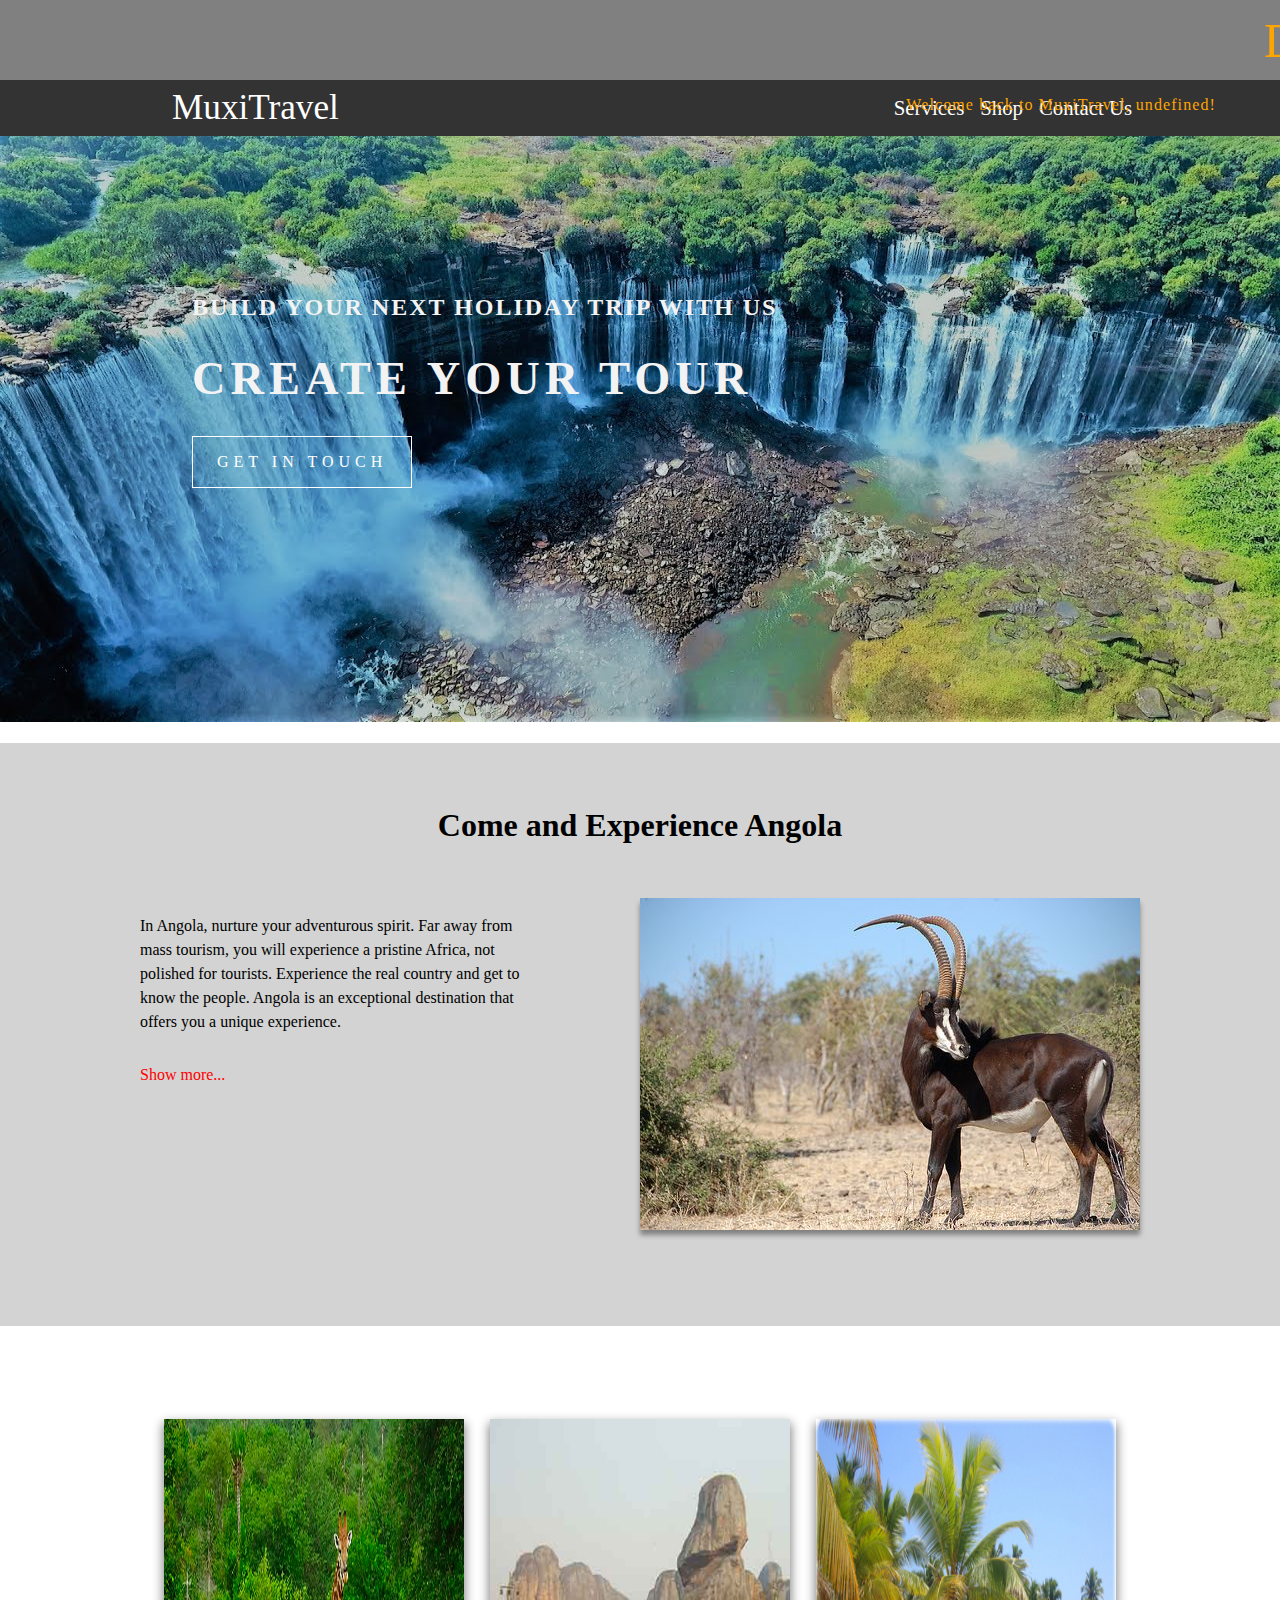
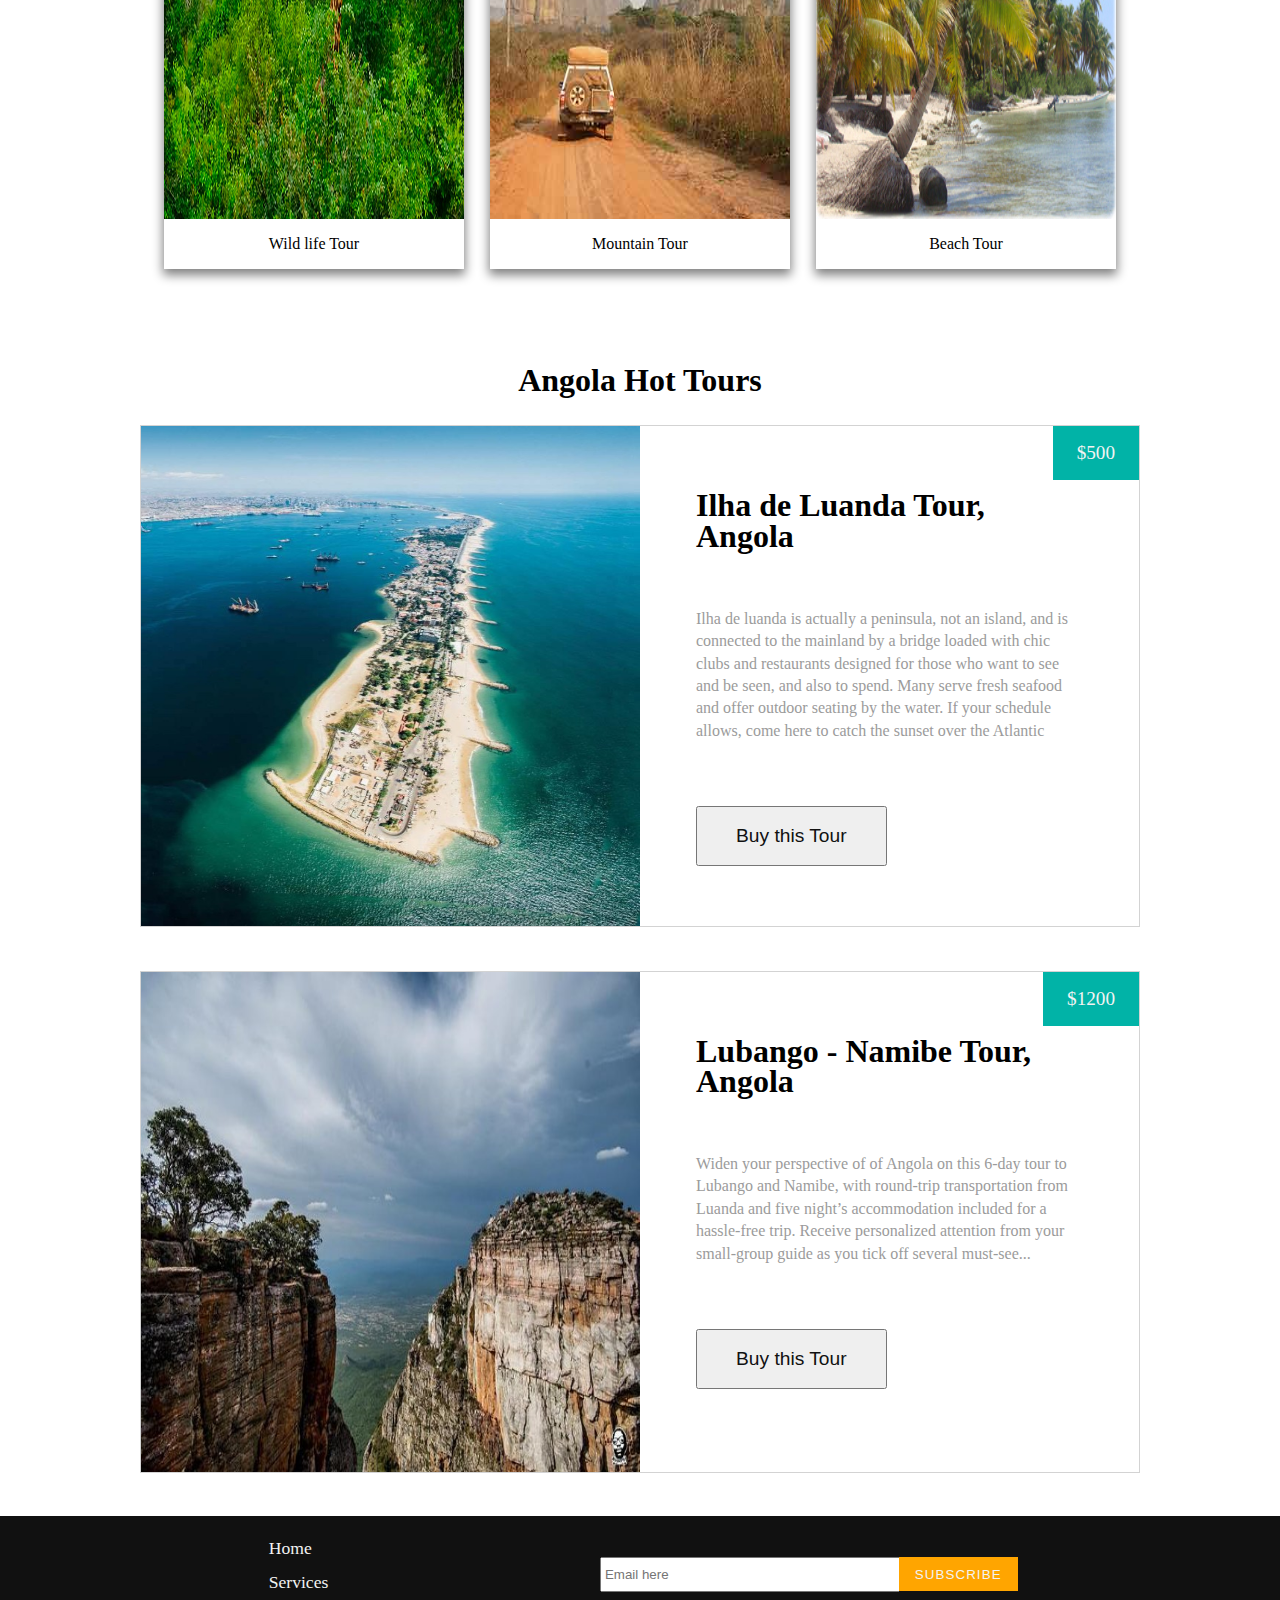
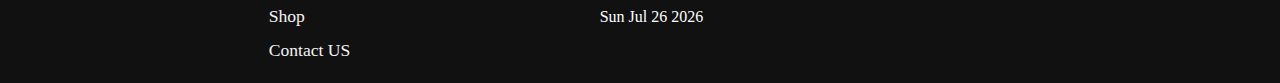
<file: index.html>
<html>
	<head>
		<meta charset="UTF-8">
		<meta name="viewport" content="width=device-width , initial-scale=1.0">
		<meta http-equiv="X-UA-Compatible" content="IE=edge, chrome=1">
		<title>MuxiTravel</title>
		<link rel="stylesheet" href="styles/main.css">
		<link rel="stylesheet" href="styles/scrolling.css">
	</head>
	
	<body>
		<!-- Header -->
	   <div class="scrollingWrapper">
				<p class="scrolling-text">Due to COVID-19 all tours are cancelled. </p>
	   </div>
		<header class="headWrapper">

			<div id="welcomeVisitor" class="welcomeVisitor"><p class="welcomeVisitor__text"></p></div>
			
			<nav class="nav-bar">
				<div class="logo"><a href="index.html">MuxiTravel</a></div>
				<ul class="navbar-items">
					<li class="navbar-item"><a href="Services.html">Services</a></li>
					<li class="navbar-item"><a href="shop.html">Shop</a></li>
					<li class="navbar-item"><a href="Contact_Us.html">Contact Us</a></li>	
				</ul>	
			</nav>
		</header>
		<!-- end of header -->
        
        <!-- slideshow -->
		<div class="slideshow">
			 <div class="slideshow-images">
			 	<img src="images/slideshow/Calandula.jpg" class="slideshow-image">
			 </div>

	         <div class="slideshow-content">
	         	<h3 class="slideshowContent-title2">build your next holiday trip with us</h3>
	            <h1 class="slideshowContent-title1">create your tour</h1>
	            <div class="btn"><a href="Contact_Us.html">get in touch</a></div>	
	         </div>
	         	
		</div> <!-- end of slideshow -->


        <!-- Section Welcome -->
		<section class="welcome">
			<h1 class="Welcome-title">Come and Experience Angola</h1>
			<div class="container">

				
				<div class="welcome-content">

				<p class="welcome-text">In Angola, nurture your adventurous spirit. Far away from mass tourism, you will experience a pristine Africa, not polished for tourists. Experience the real country and get to know the people. Angola is an exceptional destination that offers you a unique experience.</p>

				<div id="more">
					<p class="welcome-text">The largely untouched nature, cultural diversity, unique wildlife and the hospitable locals make Angola fascinating for tourists. As soon as you leave the capital, Luanda, you will feel like an explorer. Far away from mass tourism you can still experience the real and original Africa.</p>
					<p class="welcome-text">Angola has a fascinating and intoxicating culture, due to its colorful mix of cultures, and love of dance and music. The life-affirming and open atmosphere, coupled with the locals' love of parties and the relaxed lifestyle makes the Angolan culture interesting to experience.</p>
			   </div>

				<p id="btn-read">Show more...</p>
				
	           </div>

	           <img src="images/palanca.jpg" class="welcome-image">
			</div>
			
		</section> <!-- end of Section Welcome -->
        
        <!-- Sectinon Tours -->
		<section class="tours">

			<div class="tours-images">
				
				<div class="tourImages-container">
				   <img src="images/slideshow/wildlifeTour.jpg" class="tour-image">
			    </div>

				<p class="tour-text">Wild life Tour</p>			
			</div>

			<div class="tours-images">
				<div class="tourImages-container">

					<img src="images/slideshow/pungoTour.jpg" class="tour-image">

				</div>
				
				<p class="tour-text">Mountain Tour</p>			
			</div>

			<div class="tours-images">

				<div class="tourImages-container">
					<img src="images/slideshow/pria.jpg" class="tour-image">
				</div>
				
				<p class="tour-text">Beach Tour</p>			
			</div>

		</section> <!-- end of Section Tours-->
        
        <!-- hot tours -->
        <section class="tourWrapper">
        	<h2 class="tourWrapper-text">Angola Hot Tours</h2>
		<section class="hot-tours container" >
			<div class="hot-tours-images hot-tour">
				<img src="images/ilha.jpg" class="hot-tours-image">	
	       </div>

	       <div class="hot-tours-content hot-tour">
	       	  <h3 class="hot-tours-title">Ilha de Luanda Tour, Angola</h3>
	       	  <p class="hot-tours-text">Ilha de luanda is actually a peninsula, not an island, and is connected to the mainland by a bridge loaded with chic clubs and restaurants designed for those who want to see and be seen, and also to spend. Many serve fresh seafood and offer outdoor seating by the water. If your schedule allows, come here to catch the sunset over the Atlantic</p>

	       	  <button class="hot-tours-btn" ><a href="shop.html">Buy this Tour</a></button>
	       	  <p class="hot-tours-price" >$500</p>
	       	
	       </div>
			
		</section>

        
		<section class="hot-tours container" >
			<div class="hot-tours-images hot-tour">
				<img src="images/lubango.jpg" class="hot-tours-image">	
	       </div>

	       <div class="hot-tours-content hot-tour">
	       	  <h3 class="hot-tours-title">Lubango - Namibe Tour, Angola</h3>
	       	  <p class="hot-tours-text">Widen your perspective of of Angola on this 6-day tour to Lubango and Namibe, with round-trip transportation from Luanda and five night’s accommodation included for a hassle-free trip. Receive personalized attention from your small-group guide as you tick off several must-see...</p>

	       	  <button class="hot-tours-btn" ><a href="shop.html">Buy this Tour</a></button>
	       	  <p class="hot-tours-price" >$1200</p>
	       	
	       </div>
			
		</section>

	</section> <!-- end of hot tours -->


	<!-- footer -->
	<footer class="footer">

		<div class="footer-wrapper">

			<div class="footer-links">
				<ul class="links">
					<li class="link"><a href="index.html">Home</a></li>
					<li class="link"><a href="services.html">Services</a></li>
					<li class="link"><a href="shop.html">Shop</a></li>
					<li class="link"><a href="Contact_Us.html">Contact US</a></li>
				</ul>	
			</div>

			<div class="subscrib-wrapper">
				<form class="subscrib-form" method="GET">
					<input type="email" name="email" id="email" placeholder="Email here" required>
					<input type="submit" value="Subscribe">
				</form>

				<p id="date"></p>
				
			</div>
			
		</div>
		
	</footer> <!-- end of footer -->

     <!-- scritps  -->
        <script src="scrypts/cookies.js"></script>
        <script src="scrypts/welcome.js"></script>
        <script src="scrypts/slideshow.js"></script>
        <script src="scrypts/showmore_less.js"></script>
        <script src="scrypts/Date.js"></script>
	</body>
</html>
</file>
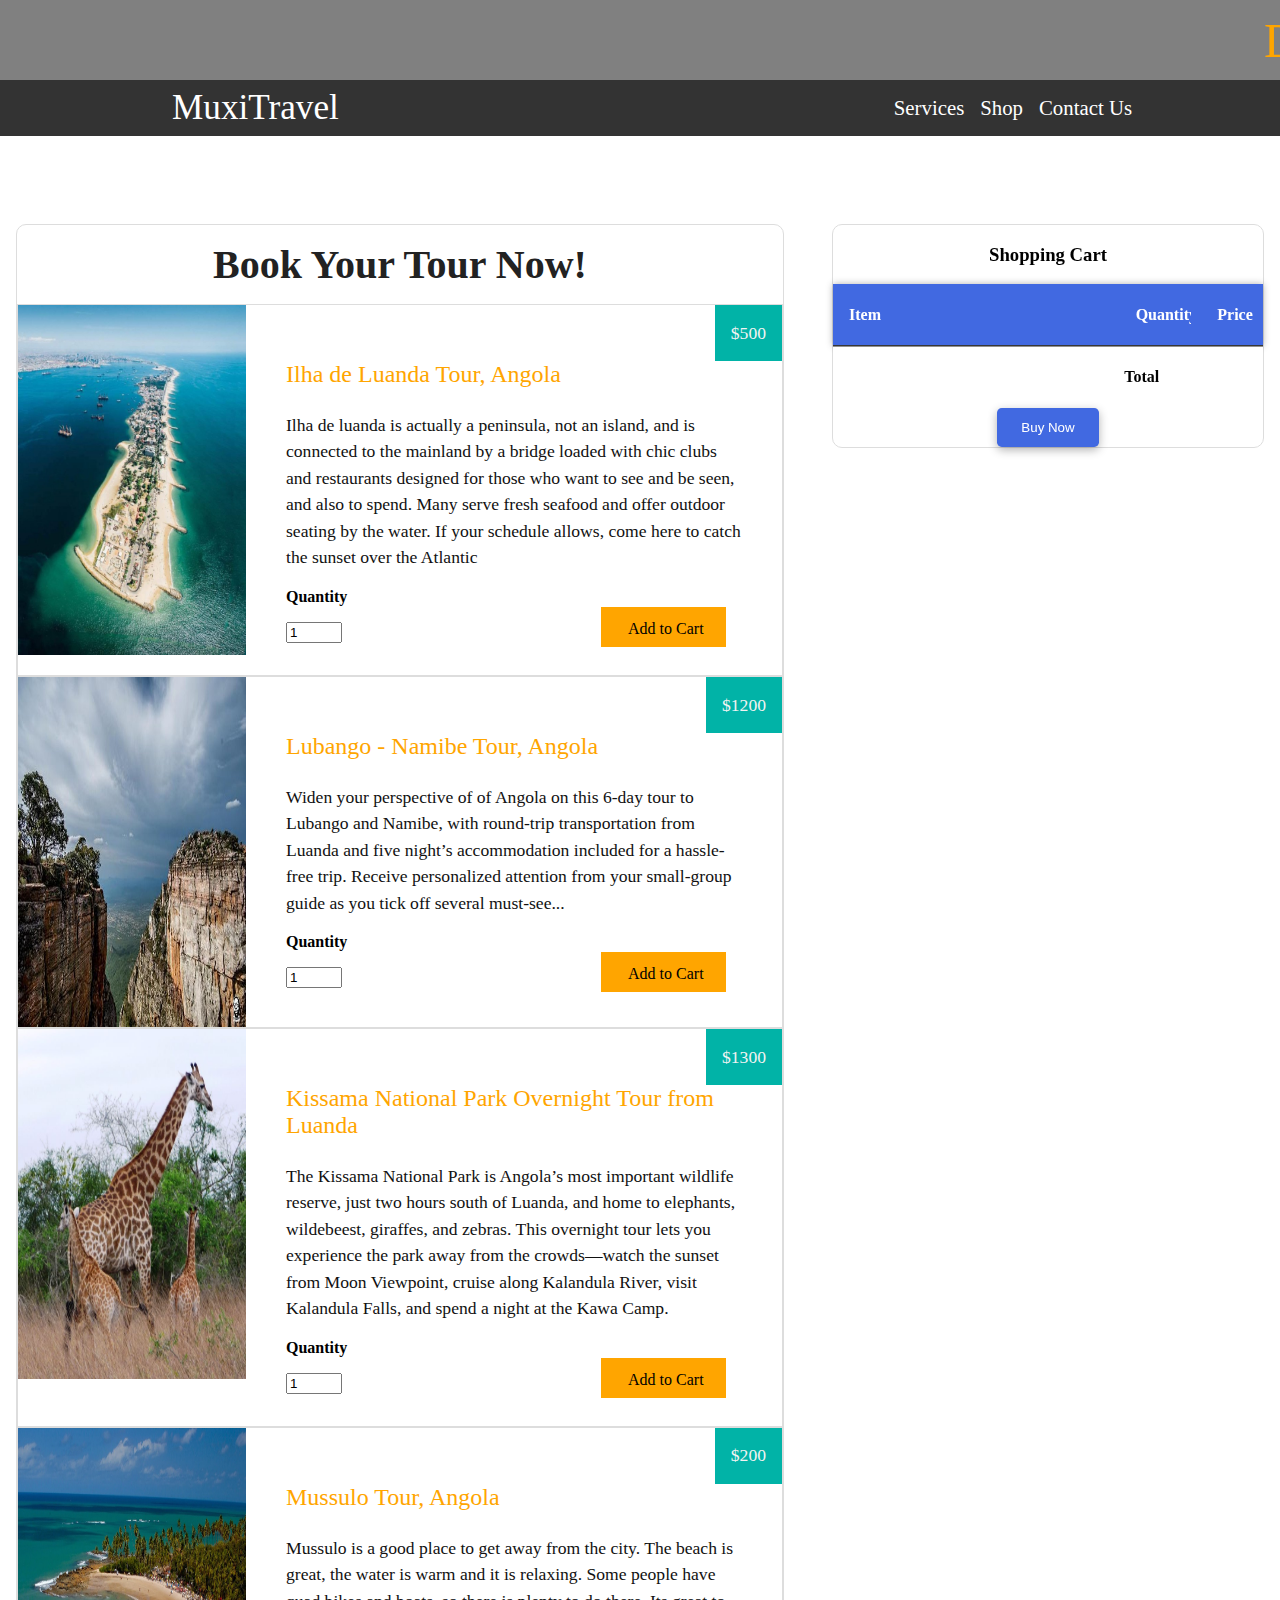
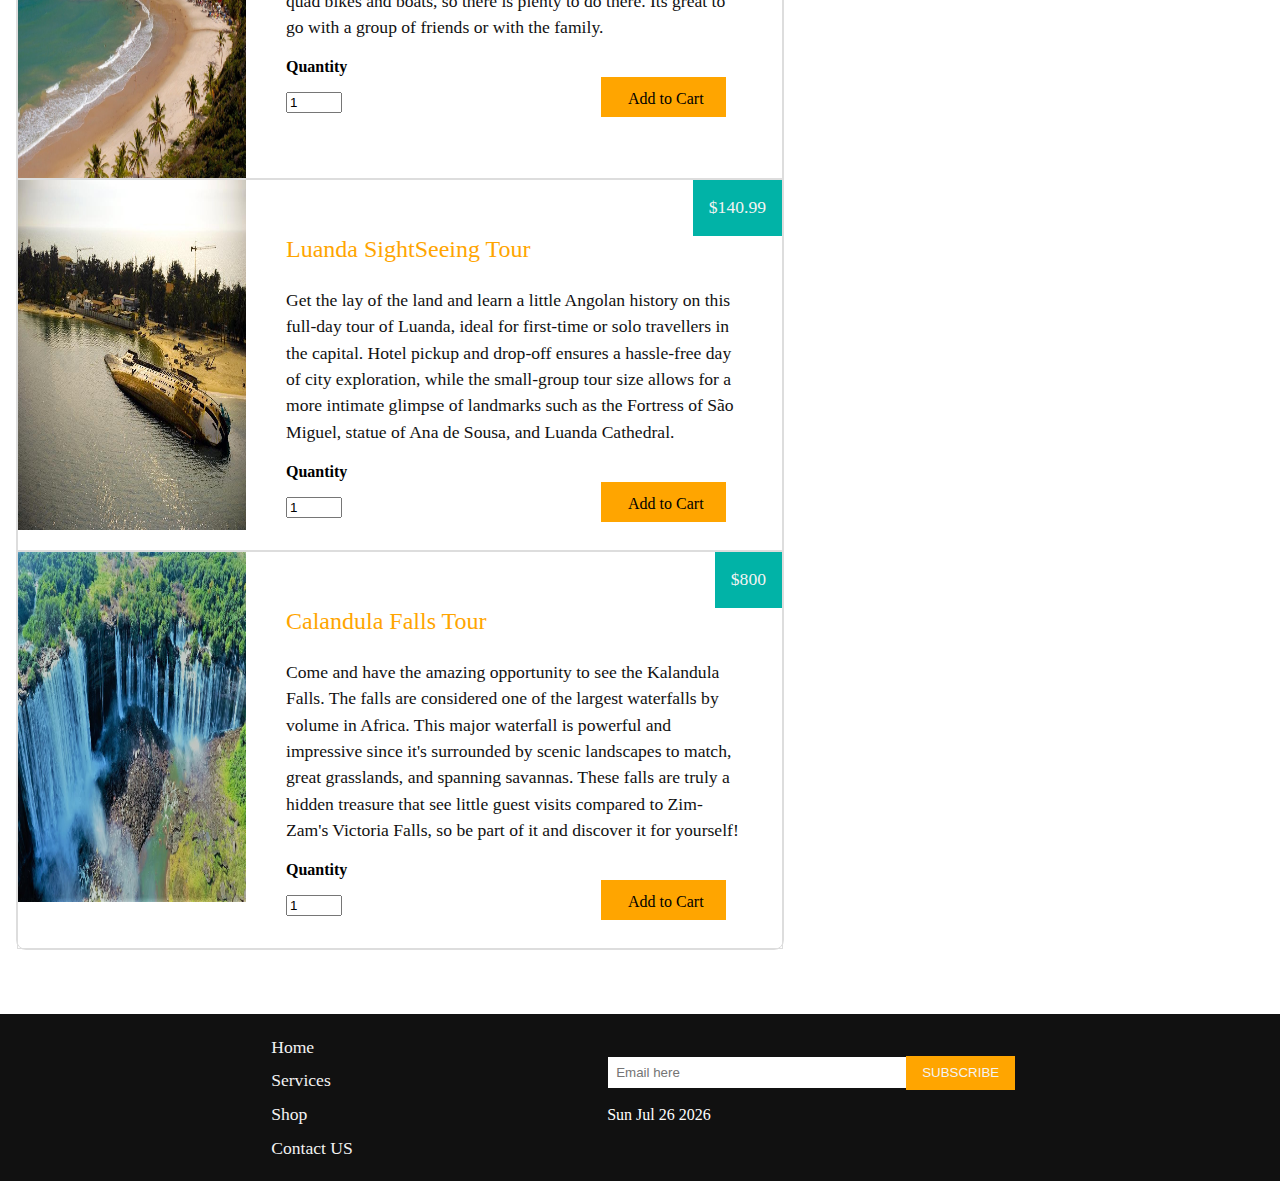
<file: shop.html>
<!DOCTYPE html>
<html lang="en">
<head>
  <meta charset="utf-8">
  <meta name="viewport" content="width=device-width, initial-scale=1.0, shrink-to-fit=no">
  <meta name="description" content="description">
  <meta http-equiv="X-UA-Compatible" content="IE=edge,chrome=1" />
  <title>Shop</title>
  
  <link href="styles/main.css" rel="stylesheet">
  <link rel="stylesheet" href="styles/scrolling.css">
  <link href="styles/shop.css" rel="stylesheet">
  
</head>
<body>
  
  <!-- scrolling message -->
     <div class="scrollingWrapper">
        <p class="scrolling-text">Due to COVID-19 all tours are cancelled. </p>
     </div>
  <!-- end of scrolling message -->

      <!-- Header -->
    <header class="headWrapper">
      
      <nav class="nav-bar">
        <div class="logo"><a href="index.html">MuxiTravel</a></div>
        <ul class="navbar-items">
          <li class="navbar-item"><a href="Services.html">Services</a></li>
          <li class="navbar-item"><a href="shop.html">Shop</a></li>
          <li class="navbar-item"><a href="Contact_Us.html">Contact Us</a></li> 
        </ul> 
      </nav>
    </header>

    <!-- end of header -->

  
  <!-- main -->
  <main id="main" class="main">
    <div class="main__wrapper">

      <!-- Left content -->
      <div id="main__content" class="main__content">
        <div class="catalog__wrapper">
          <h2 class="catalog__heading">Book Your Tour Now!</h2>
          <div id="catalog" class="catalog"> <!-- Generated dynamically --> </div>
        </div>
      </div>

      <!-- end of left conten -->

      <!-- Right sidebar -->
      <aside id="main__sidebar" class="main__sidebar">
        <div id="cart" class="cart">

          <div class="cart__headingWrapper">
            <h3 class="cart__heading">Shopping Cart</h3>
          </div>

          <div class="cart__columHeadingsWrapper">
            <div class="cart__columnHeading">
              <h4 class="cart__subheading cart__subheading--item">Item</h4>
            </div>
            <div class="cart__columnHeading">
              <h4 class="cart__subheading cart__subheading--quantity">Quantity</h4>
            </div>
            <div class="cart__columnHeading">
              <h4 class="cart__subheading cart__subheading--price">Price</h4>
            </div>
          </div>

          <div id="cart__itemsWrapper" class="cart__itemsWrapper"><!-- Generated dynamically --></div>

          <div class="cart__totalWrapper">
            <div class="cart__totalLabel">
              <h4 class="cart__subheading cart__subheading--total">Total</h4>
            </div>
            <div class="cart__totalTextWrapper">
              <p id="cart__totalText" class="cart__totalText"><!-- Generated dynamically --></p>
            </div>
          </div>

          <div class="cart__buyWrapper">
            <button id="cart__buy" class="cart__button button button--cart">Buy Now</button>
          </div>

        </div>
      </aside>
      <!-- end of right sidebar -->

    </div>
  </main>
  <!-- end of main -->

  <!-- Checkout modal -->
<section id="checkout_modal" class="modal">
  <div class="modal__innerWrapper">
    <div class="modal__content">
      <h3 class="modal__heading">Checkout</h3>

      <div id="receipt" class="receipt --hide">
        <div class="receipt__top">
          <h4 class="receipt__topHeading">Buy MuxiTravel Order Form</h4>
          <p class="receipt__text">Thank you for shopping at MuxiTravel</p>
        </div>
        <div class="receipt__bottom">
          <h4 class="receipt__shippingHeading">Shipping Information</h4>
          <p id="receipt_fullName" class="receipt__text receipt__shipTo"></p>
          <p id="receipt_email" class="receipt__text receipt__email"></p>
          <p id="receipt_street" class="receipt__text receipt__street"></p>
          <p id="receipt_city" class="receipt__text receipt__city"></p>
          <p id="receipt_state" class="receipt__text receipt__state"></p>
          <p id="receipt_zip" class="receipt__text receipt__zip"></p>
        </div>
      </div>

      <div id="checkout_content" class="modal__textWrapper">
        <!-- Generated dynamically -->
      </div>

      <div class="cart__totalWrapper">
        <div class="cart__totalLabel">
          <h4 class="cart__subheading cart__subheading--total">Total</h4>
        </div>
        <div class="cart__totalTextWrapper">
          <p id="checkout_total" class="cart__totalText"></p>
        </div>
      </div>

      <form id="checkoutForm" name="membershipContactForm" class="form checkoutForm">
        <!-- Full name -->
        <div class="form__inputWrapper">
          <label for="fullName" class="form__label">Full Name:</label>
          <input name="fullName" id="fullName" class="form__input" type="text" pattern="^[A-Za-z]+\s[A-Za-z]+$" placeholder=" " required>
        </div>

        <!-- Email -->
        <div class="form__inputWrapper">
          <label for="email" class="form__label">Email:</label>
          <input name="email" id="email" class="form__input" type="email" placeholder=" " required>
        </div>

        <!-- Street -->
        <div class="form__inputWrapper">
          <label for="street" class="form__label">Street Address:</label>
          <input name="street" id="street" class="form__input" type="text" placeholder=" " required>
        </div>

        <!-- City -->
        <div class="form__inputWrapper">
          <label for="city" class="form__label">City:</label>
          <input name="city" id="city" class="form__input" type="text" placeholder=" " required>
        </div>

        <!-- State -->
        <div class="form__inputWrapper">
          <label for="state" class="form__label">State:</label>
          <input name="state" id="state" class="form__input" type="text" placeholder=" " required>
        </div>

        <!-- Zip -->
        <div class="form__inputWrapper">
          <label for="zip" class="form__label">Zip Code:</label>
          <input name="zip" id="zip" class="form__input" type="text" pattern="(\d{5}([\-]\d{4})?)" placeholder=" " required>
        </div>

        <!-- Submit -->
        <div class="form__inputWrapper form__inputWrapper--submit">
          <input name="submitCheckout" id="submitCheckout" class="submit button" type="submit" value="Purchase">
        </div>
      </form>

      <p class="modal__close" aria-label="Close modal" role="button">
        <span aria-hidden="true">&times;</span>
      </p>

    </div>
  </div>
</section> <!-- End of modal -->

 
  <!-- footer -->
  <footer class="footer">

    <div class="footer-wrapper">

      <div class="footer-links">
        <ul class="links">
          <li class="link"><a href="index.html">Home</a></li>
          <li class="link"><a href="services.html">Services</a></li>
          <li class="link"><a href="shop.html">Shop</a></li>
          <li class="link"><a href="Contact_Us.html">Contact US</a></li>
        </ul> 
      </div>

      <div class="subscrib-wrapper">
        <form class="subscrib-form" method="GET">
          <input type="email" name="email" id="email" placeholder="Email here" required>
          <input type="submit" value="Subscribe">
        </form>
        <p id="date"></p>
      </div>
      
    </div>
    
  </footer> <!-- end of footer -->

  
  <!-- scripts -->
  <script src="scrypts/cookies.js"></script>
  <script src="scrypts/cookies.js"></script>
  <script src="scrypts/Date.js"></script>
  <script src="scrypts/shop.js"></script>


</body>
</html>
</file>
<file: styles/main.css>
* {
	box-sizing: border-box;

}

html, body {
	margin: 0;
	padding: 0;
}

.slideshow img {
	
	
	width: 100%;
	height: 600px;

}


/* ======= Navegation bar Styling ======== */

.headWrapper {
	background: #333;
	color: #fff;
	position: fixed;
	top: 5rem;
	width: 100%;
	z-index: 22;

}


.nav-bar {
	width: 80%;
	max-width: 1000px;
	margin: 0 auto;
	display: flex;
	justify-content: space-between;
	align-items: center;
	

}

.logo {
	padding: 0 2rem;
	font-size: 2.2rem;
}

.logo a {
	display: inline-block;
	color: #fff;
	text-decoration: none;
}

.logo a:hover {
	color: orange;
}

.navbar-items {
	padding: 0;
	margin: 0;
	list-style: none;
	display: flex;	
}

.navbar-item a {
	display: inline-block;
	text-decoration: none;
	color: white;
	padding: 1rem .5rem;
	font-size: 1.3rem;
}

.navbar-item a:hover {
	color: orange;
	background: gray;
}


/*Syling Welcome Visitor*/
.welcomeVisitor {
	display: inline-block;
	margin: 0;
	position: absolute;
	right: 4rem;
	top: 1rem;
}

.welcomeVisitor__text {
  margin: 0;
  color: orange;
  letter-spacing: 1.1;
}


/*Styling slideshow*/

.slideshow {

 margin: 0;	
 padding: 0;
 margin-top: 122px;

	
}

.slideshow-content {
	position: absolute;
	top: 30%;
	left: 15%;
	text-transform: uppercase;
	color: #f3f3f3;
	letter-spacing: 5px;	
}

.slideshowContent-title2 {
	font-size: 1.5rem;
	letter-spacing: 2px;
}

.slideshowContent-title1 {
	font-size: 2.9rem;
}

.btn  a {
   display: inline-block;
   text-decoration: none;
   border: 1px solid white;
   padding: 1rem 1.5rem;
   color: white;
}

.btn a:hover {
	background: green;
	border: none;
}

/* Styling welcome section */

.welcome {
	background: lightgray;
	margin: 0;
	padding: 0;
	
	
}

.welcome-title {
	text-align: center;
	font-size: 2rem;
	position: relative;
	top: 4rem;
	
}
 .container {
	width: 80%;
	max-width: 1000px;
	margin: 0 auto;
	padding: 6rem 0;
	display: flex;
	justify-content: space-between;

	
}

.welcome-content {
	width : 40%;
}

.welcome-image {
	display: inline-block;
	width: 50%;
	height: auto;
	box-shadow: 0 5px 5px 0 gray;
}

.welcome-text {
  line-height: 1.5;
}

#more {
	display: none;
}

#btn-read {
	display: inline-block;
	color: red;
}

#btn-read:hover {
  cursor: pointer;
}

/* Section tour Styling */

.tours {

	width: 1000px;
	max-width: 80%;
	display: flex;
	margin: 0 auto;
	justify-content: center;
	padding: 5rem 0;
	


}


.tours-images {
	
	width: 30%;
	margin: 1.3%;
	box-shadow: 0 5px 10px 1px gray;

}

.tour-image {
	width: 100%;
	height: 400px;
	transition: all .5s ease;
}

.tours-images:hover .tour-image{
	transform: scale(1.5);
}

.tourImages-container {
	
	overflow: hidden;
}


.tour-text {
	text-align: center;
}


/*Styling hot tour section */



.hot-tour {
	width: 50%;
	

}

.hot-tours-images {
   margin-left: 0;
}

.hot-tours-image  {
	width: 100%;
	height: 500px;
}

.hot-tours-content {
	padding: 2rem 3.5rem;
}

.hot-tours-title {
	font-size: 2rem;
	line-height: .96;
	padding-bottom: 1.5rem;
}

.hot-tours-title:hover {
	color: #01b3a7;

}

.hot-tours-text {
	color: #9b9b9b;
	line-height: 1.4;
}

.hot-tours-btn {
	
	font-size: 1.2rem;
	margin-top: 3rem;
}

.hot-tours-btn a {
	display: inline-block;
	padding: 1rem 2rem;
	text-decoration: none;
	color: #111;
}

.hot-tours-btn:hover {
	background: #01b3a7;
	border: none;
	cursor: pointer;
}

.hot-tours {
	border: 1px solid lightgray;
	padding: 0;
	position: relative;
	margin-bottom: 2.7rem;
}

.hot-tours-price {
	display: inline-block;
	background: #01b3a7;
	padding: 1rem 1.5rem;
	color: #f3f3f3;
	font-size: 1.2rem;
	position: absolute;
	top: 0;
	right: 0;
	margin: 0;
}

.tourWrapper-text {
	text-align: center;
	font-size: 2rem;
	margin-top: 0;
}




/* ====================================== */
/* ==== 			FOOTER   		 ==== */
/* ====================================== */


.footer {
	background-color: #111;
	color: #fff;
	width: 100%;
	padding: 1rem;

}

.footer-wrapper {
	width: 80%;
	max-width: 1000px;
	margin: 0 auto;
	
	display: flex;
	justify-content: space-around;
	align-items: center;
}

.links {
	margin: 0;
	padding: 0;
}

.link {
	list-style: none;
	padding: .4rem;
}

.link a {
	text-decoration: none;
	font-size: 1.1rem;
	color: #f3f3f3;
	
	transition: all .3s ease-out;
}

.link a:hover {
	border-bottom: 3px solid red;
}


input[type="email"] {
	width: 300px;
	padding: .5rem .2rem;
	margin-right: -5px;
	outline: none;
}


input[type="submit"] {
	display: inline-block;
	padding: .6rem 1rem;
	background:orange;
	border: none;
	text-transform: uppercase;
	letter-spacing: 1.1;
	color: #f3f3f3;
}

input[type="submit"]:hover {
   background: green;
   cursor: pointer;
}
</file>
<file: styles/scrolling.css>
.scrollingWrapper {
	background: gray;
	font-size: 3rem;
	margin: 0;
	padding: 0;
	text-transform: uppercase;
	padding: 1rem;
	color: orange;
	position: fixed;
	top: 0;
	width: 100%;
	z-index: 2;
}

.scrolling-text {
	margin: 0;
	line-height: 3.125rem;
	transform: translate(100%, 0);
	animation: 30s linear infinite marquee;
}

@keyframes marquee {

  /* At the very start of the animation */
  0% {
    /* Set the element 100% to the right (off screen) */
    transform: translate(100%, 0);
  }

  25% {
    color: hsl(240, 100%, 27%);
  }

  25%, 50% {
    transform: translate(23%, 0);
  }

  75% {
    color: hsl(0, 100%, 50%);
  }

  /* At the very end of the animation */
  100% {
    /* Shifts the content 100% to the left (off screen) */
    transform: translate(-100%, 0);
  }
}
</file>
<file: styles/shop.css>
/*product styling*/

.main {
  margin-top: 14rem;
}


.catalog__heading {
  font-size: 2.5rem;
  text-align: center;
  margin: 1rem;
  color: #222;
 
}


.main__content {
  width: 70%;
  border: 1px solid #ddd;
  border-radius: 10px;
  margin: 0 1rem;
}

.catalog__wrapper {
  width: 100%;

}

.main__sidebar {
  position: fixed;
  top: 14rem;
  right: 0;
 
  max-width: 35%;
  
}


.product {
  display: flex;
  border: 1px solid #ddd;
  width: 100%;
  position: relative;
}

.product__image-Wrapper {
  width: 30%;
  height: 350px;
  


}

.product__image{
  width: 100%;
  height: 100%;
}

.product__details {
  width: 60%;
  margin: 2rem 2.5rem ;
}

.product__name {
  font-size: 1.5rem;
  color: orange;
}

.product__description {
  line-height: 1.5;
  color: #111;
  font-size: 1.1rem;
}

.product__quantityWrapper {
  
  position: relative;

}

.product__addToCart {
  position: absolute;
  right: 1rem;
  top: 3px;
  background: orange;
  padding: .5rem 1.4rem;
}

.icon {
  
  font-size: 1.3rem;
  margin-right: .3rem;
}

.product__addToCart:hover {
  cursor: pointer;
}
.product__priceWrapper {
  display: inline-block;
  background: #01b3a7;
  padding:0 1rem ;
  color: #f3f3f3;
  font-size: 1.1rem;
  position: absolute;
  top: 0;
  right: 0;
  margin: 0;
}

label {
  display: inline-block;
  width: 200px;
  margin: .7rem;
  
}

input[type="text"], input[type="email"] {
  padding: .5rem;
  border: 1px solid #111;
  width: 300px;
}

.form__inputWrapper--submit {
  margin: .2rem;
  
  

}

.form__inputWrapper--submit input[type="submit"]:hover {
  background: gray;
  color: #111;
}


/* ================================== */
/* ======== CART ROW WRAPPERS ======= */
/* ================================== */
.cart {
  display: flex;
  flex-direction: column;
  /*padding-right: 5rem;*/
  border: 1px solid #ddd;
  margin-right: 1rem;
  border-radius: 10px;
 
}

.cart__headingWrapper,
.cart__columHeadingsWrapper {
  width: 100%;
}

.cart__columHeadingsWrapper,
.cart__itemsWrapper,
.cart__totalWrapper,
.cart__buyWrapper {
  display: flex;
  flex-wrap: wrap;
}

.cart__buyWrapper {
  justify-content: center;
}

.cart__itemWrapper {
  width: 100%;
}

.cart__itemInfo {
  display: flex;
}

.cart__totalTextWrapper {
  display: flex;
  align-items: center;
  justify-content: center;
  width: 16.66%;
}

.cart__columnHeading,
.cart__itemColumn {
  /* Half of 33% */
  width: 16.66%;
  text-align: center;
}

/* Item heading, item name */
.cart__itemColumn--nameWrapper,
.cart__columnHeading:nth-of-type(1) {
  width: 66.66%;
  text-align: left;
}

.cart__itemColumn,
.cart__subheading {
  padding-left: 1rem;
}

.cart__totalLabel {
  width: 83.32%;
}

.cart__columnHeading,
.cart__totalTextWrapper,
.cart__itemColumn,
.cart__totalLabel {
  /* border: 1px solid black; */
}

.cart__columnHeading {
  background-color: hsl(225, 73%, 57%);

  color: hsl(0, 0%, 100%);
}

/* Select every ODD item wrapper */
.cart__itemWrapper:nth-of-type(2n+1) {
  background-color: hsl(120, 6%, 97%);
}

/* Select every EVEN item wrapper */
.cart__itemWrapper:nth-of-type(2n) {
  background-color: hsl(195, 13%, 94%);
}

.cart__columHeadingsWrapper {
  box-shadow: 0 0 7px rgba(0, 0, 0, .3);
  border-bottom: 1px solid hsla(0, 0%, 13%, .9);
}

.cart__totalWrapper {
  background-color: white;
  border-top: 1px solid hsla(0, 0%, 13%, .5);
}




/* ================================== */
/* ========== CART CONTENTS ========= */
/* ================================== */
.cart__heading {
  text-align: center;
}

.cart__subheading--total {
  text-align: right;
  padding-right: 2rem;
}

.cart__itemName {
  margin-bottom: .25rem;
}

.cart__removeItem {
  margin-top: .25rem;
  color: hsl(240, 100%, 50%);
  cursor: pointer;
  transition: color .3s ease-out;
}

.cart__button {
  background-color: hsl(225, 73%, 57%);
  color: hsl(0, 0%, 100%);
  box-shadow: none;
  border: none;
  border-radius: .3rem;
  padding: .75rem 1.5rem;
  transition: bottom .3s ease-in-out, background-color .4s ease-in-out;
  position: relative;
  bottom: 0;
  box-shadow: 0 .1875rem .625rem rgba(0, 0, 0, .3);
}

.cart__button:hover, .cart__button:focus, .cart__button:active {
  background-color: hsla(225, 73%, 27%, 1);
  bottom: .1rem;
  box-shadow: 0 .4375rem .9375rem rgba(0, 0, 0, .3);
}


/* Override the sizing from main.css */
.main__content.main__content {
  width: 60%;
  flex: 1 1 60%;
}

/* Override the sizing from main.css */
.main__sidebar.main__sidebar {
  width: 40%;
  flex: 1 1 40%;
}



/* ================================== */
/* ========== MODAL SECTION ========= */
/* ================================== */
.modal {
  position: fixed;
  left: 0;
  top: 0;
  width: 100%;
  height: 100%;
  background-color: hsla(0, 0%, 0%, .5);
  opacity: 0;
  visibility: hidden;
  transform: scaleX(1.1) scaleY(1.1);
  transition: visibility 0s linear 0.25s, opacity 0.25s 0s, transform 0.25s;
}

/* Selects an element with BOTH the 'modal' and '--reveal' classes */
.modal.--reveal {
  opacity: 1;
  visibility: visible;
  transform: scaleX(1.0) scaleY(1.0);
  transition: visibility 0s linear 0s, opacity 0.25s 0s, transform 0.25s;
}

.modal__innerWrapper {
  position: absolute;
  top: 50%;
  left: 50%;
  transform: translate(-50%, -50%);
  background-color: hsl(0, 0%, 100%);
  padding: 1rem 1.5rem;
  width: 50rem;
  border-radius: 0.5rem;
  overflow-y: auto;
  max-height: 70vh;
}

.modal__content {
  position: relative;
}

.modal__close {
  position: absolute;
  width: 1.5rem;
  font-family: 'Helvetica Neue', Helvetica, Roboto, Arial, sans-serif;
  right: 1rem;
  top: 1rem;
  font-size: 3rem;
  line-height: 1;
  position: absolute;
  color: hsl(0, 0%, 54%);
  cursor: pointer;
  margin: 0;
  line-height: 0;
  display: inline-block;
  transition: color .3s ease-out;
}

.modal__close:hover, .modal__close:focus, .modal__close:active {
  color: hsl(0, 0%, 13%);
}

.modal__heading {
  font-size: 2rem;
  text-align: center;
}

.modal__image {
  margin: 0 auto 2rem auto;
}


/* After transaction is completed, hide the "remove item" text from the receipt items */
.modal.--transactionCompleted .cart__removeItem {
  display: none;
}


/* ====================================== */
/* ====       FOOTER ADJUSTMENTS     ==== */
/* ====================================== */


.footer {
  margin-top: 4rem;
}
</file>
